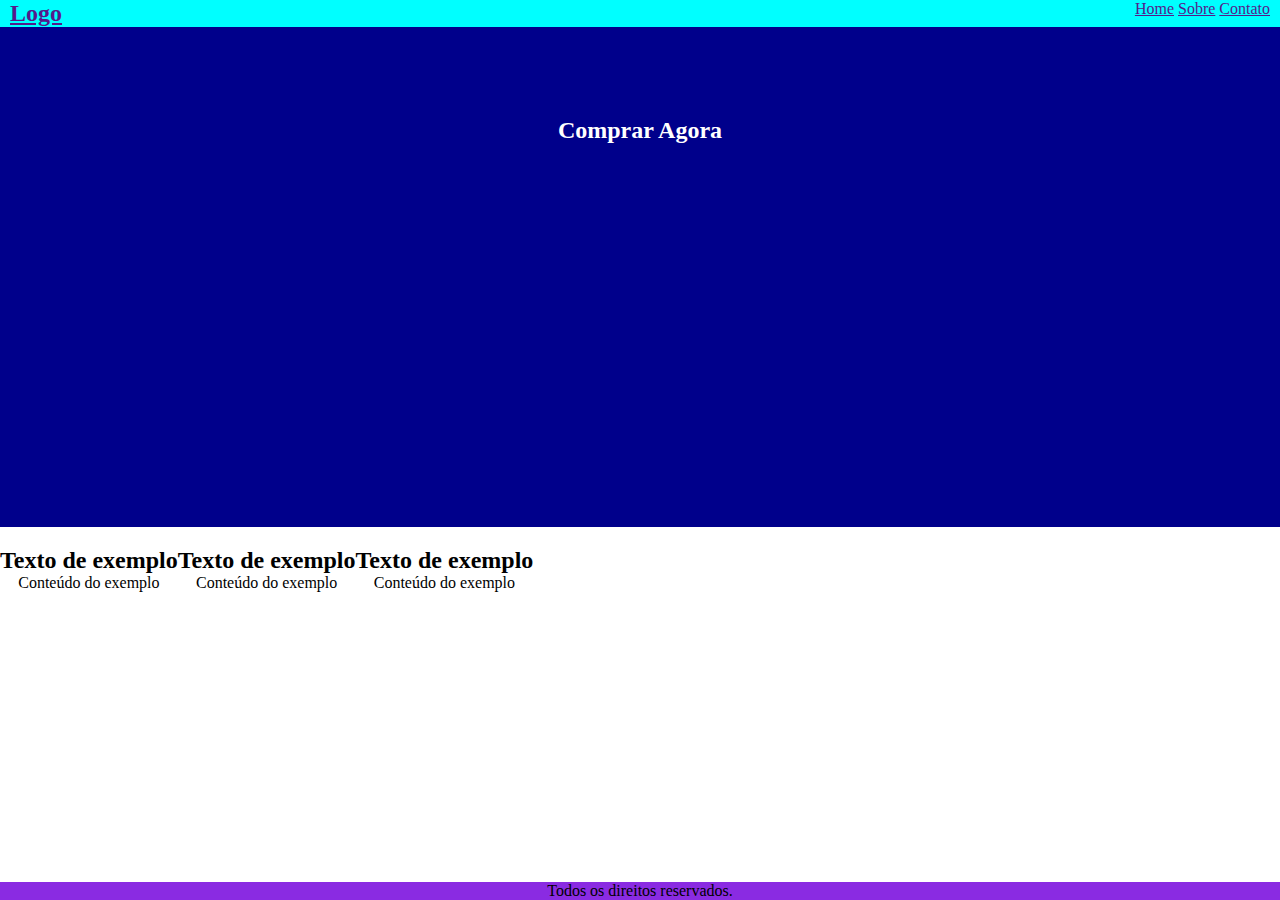
<file: index.html>
<!DOCTYPE html>
<html lang="pt-br">
<head>
    <meta charset="UTF-8">
    <meta name="viewport" content="width=device-width, initial-scale=1.0">
    <link href="css/style.css" rel="stylesheet" />
  
</head>
<body>
    
<header>
        <div class="w50">
            <a href=""><h2>Logo</h2></a>
        </div>

        <div class="w50">
         <div class="menu">
            <a href="">Home</a>
            <a href="">Sobre</a>
            <a href="">Contato</a>
        
         
         </div>
        </div>
</header>

<section class="banner">
    <h2> Comprar Agora</h2>

</section>

 <section class="diferenciais">
      <div class="w33">
         <h2>Texto de exemplo</h2>
         <p>Conteúdo do exemplo</p>
      </div>

      <div class="w33">
        <h2>Texto de exemplo</h2>
        <p>Conteúdo do exemplo</p>
     </div>

     <div class="w33">
        <h2>Texto de exemplo</h2>
        <p>Conteúdo do exemplo</p>
     </div>
</section>

<footer>
    <p>Todos os direitos reservados.</p>
</footer>
</body>
</html>
</file>
<file: css/style.css>
*{
    margin: 0;
    padding: 0;
    box-sizing: border-box;
}

header{
    background-color: aqua;
    display: flex;
    flex-wrap: wrap;
}

.w50{
    width: 50%;
    padding: 0 10px;
}

.menu{text-align: right;}

section.banner{
  width: 100%;
  min-height: 500px;  
  background-color: darkblue;
  text-align: center;
  padding: 90px 0;
  color: white;
}

section.diferenciais{
    display: flex;
    flex-wrap: wrap;
    text-align: center;
    padding: 20px 0;
}

..w33{
    width: 33.3%;
    padding: 0 10px;
    text-align: center;

}
footer{
    position: fixed;
    bottom: 0;
    width: 100%;
    text-align: center;
    background-color: blueviolet;
}

@media screen and (max-width: 768px) {
    header{
        text-align: center;
    }
    .menu{
        text-align: center;
    }
    .w33, .w50{
        width: 100%;
        margin-bottom: 20px;
    }
    
}
</file>
